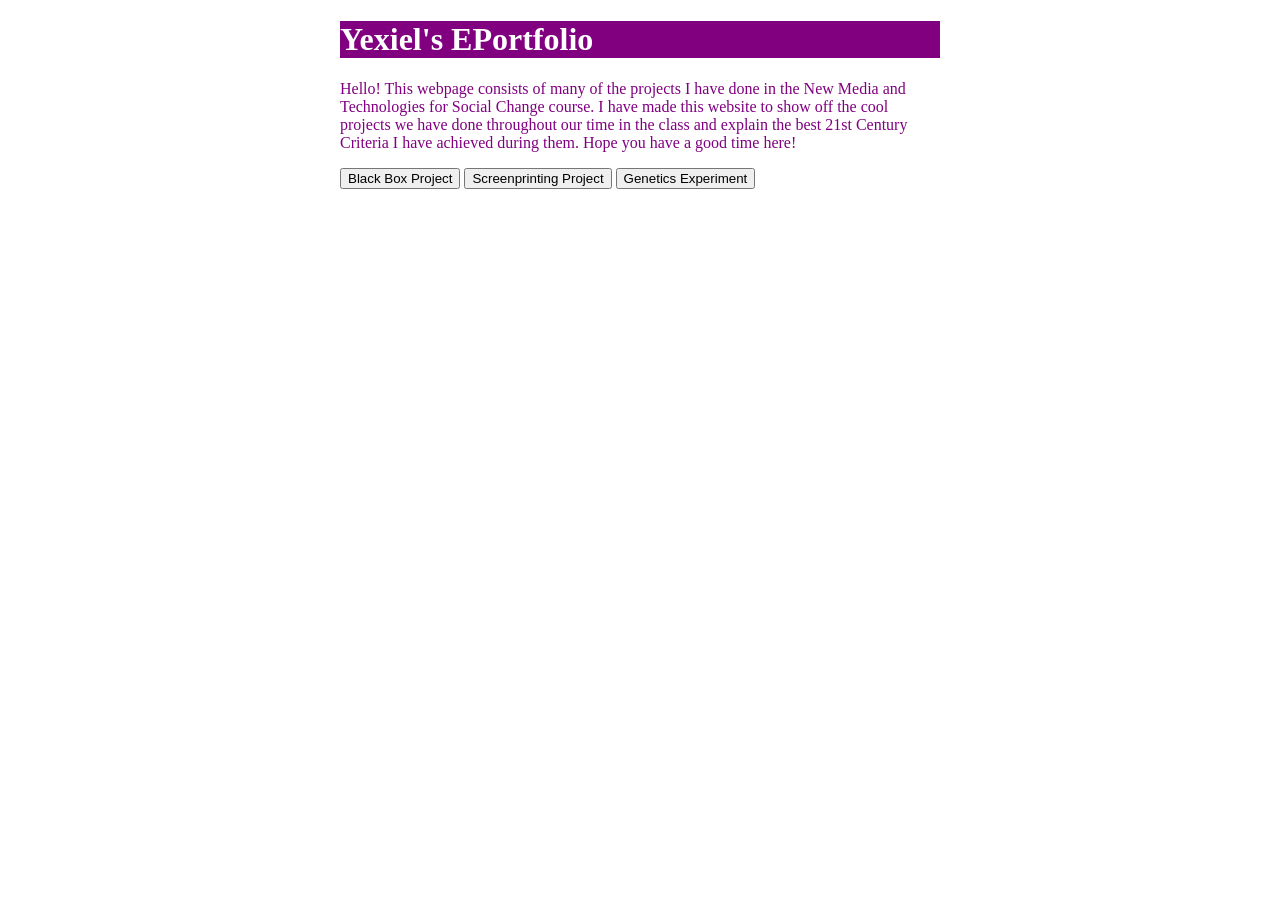
<file: index.html>
<!DOCTYPE html>


<html lang=en>


    <head>
   
        <meta charset="UTF-8"> 

        <meta name="viewport" content="width=device-width, initial-scale=1.0">
       

        <meta name="author" content="Yexiel">
        
        <title>Yexiel's ePortfolio</title>
      

        <link rel="stylesheet" href="/style.css">
        
    </head>

    <body> 
          
       
        <h1>Yexiel's EPortfolio</h1>
        <p>Hello! This webpage consists of many of the projects I have done in the New Media and Technologies for Social Change course.
        I have made this website to show off the cool projects we have done throughout our time in the class and explain the best 
        21st Century Criteria I have achieved during them. Hope you have a good time here!</p>

   <button onclick="document.location='https://yex1853.github.io/blackbox.html'">Black Box Project</button>
    <button onclick="document.location='https://yex1853.github.io/screenprint.html'">Screenprinting Project</button>
   <button onclick="document.location='https://yex1853.github.io/geneticsexperiment.html'">Genetics Experiment</button>
   

    </body>
</html>
</file>
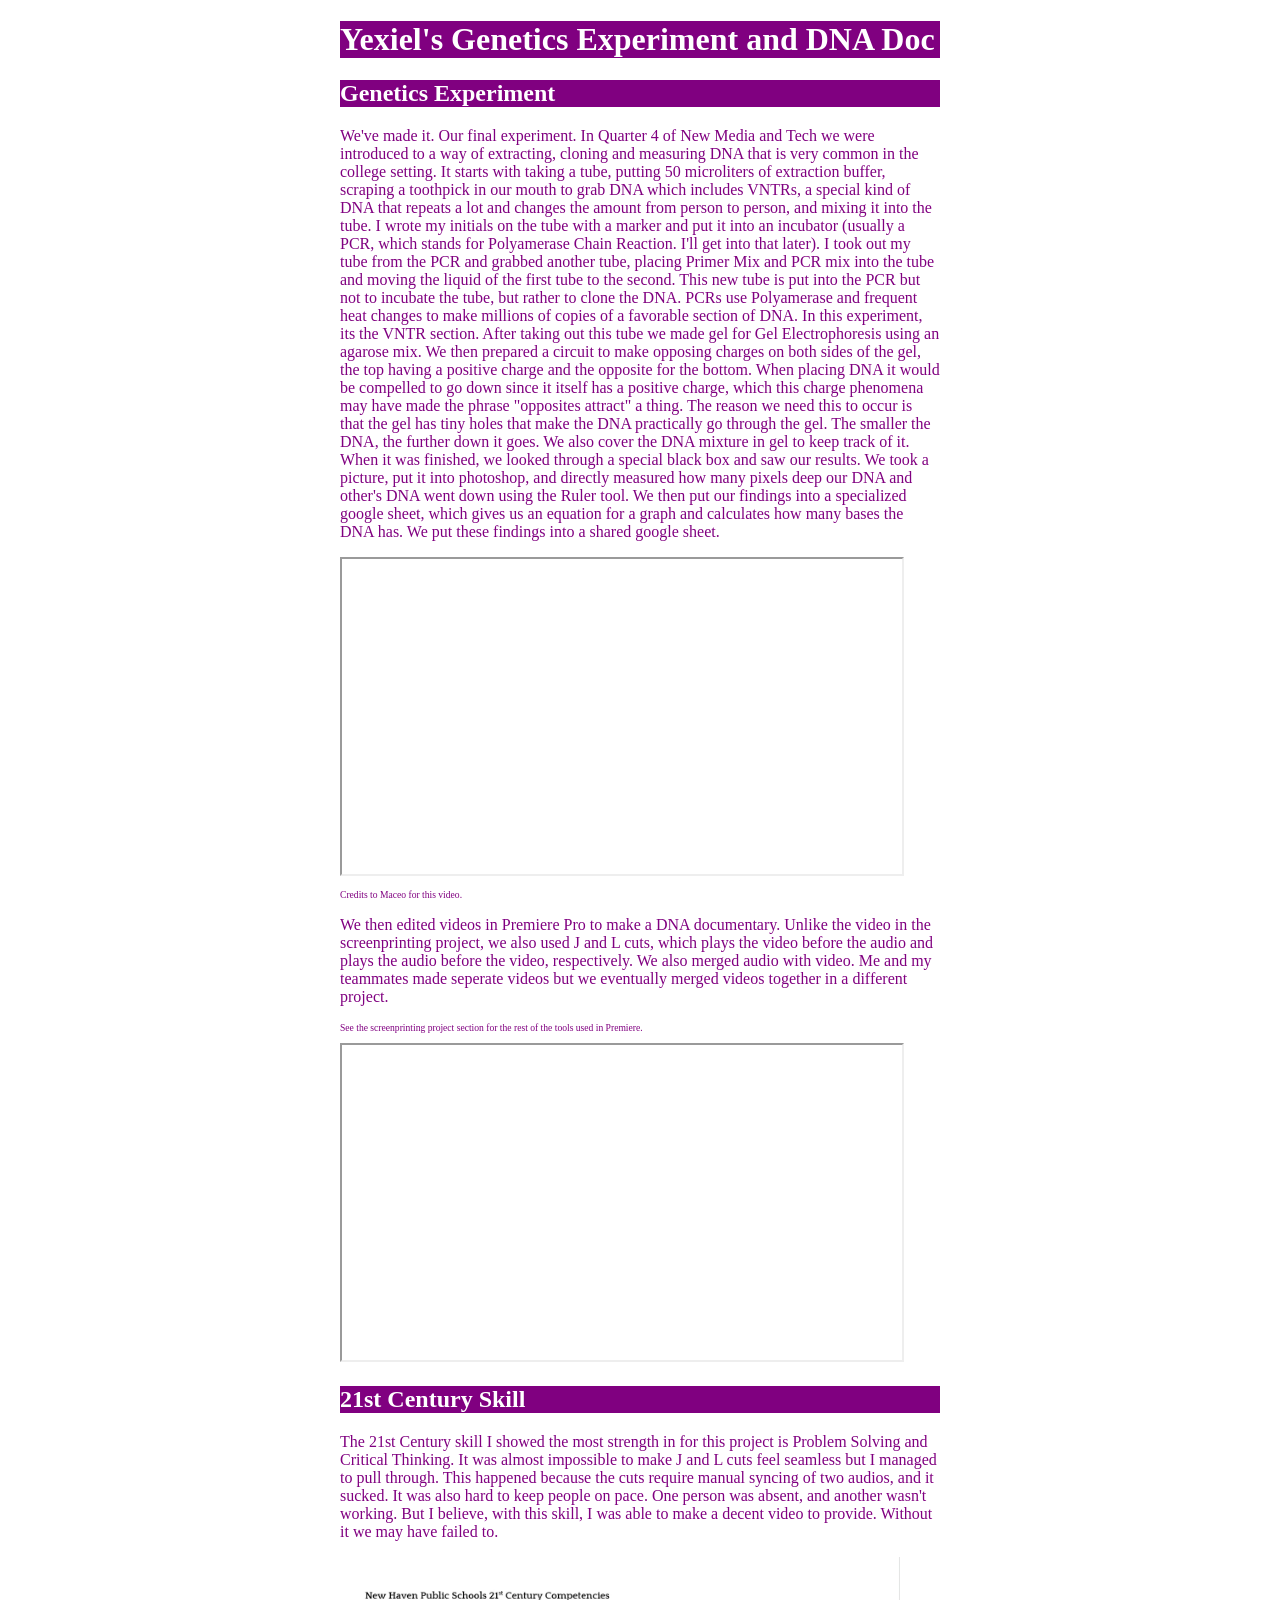
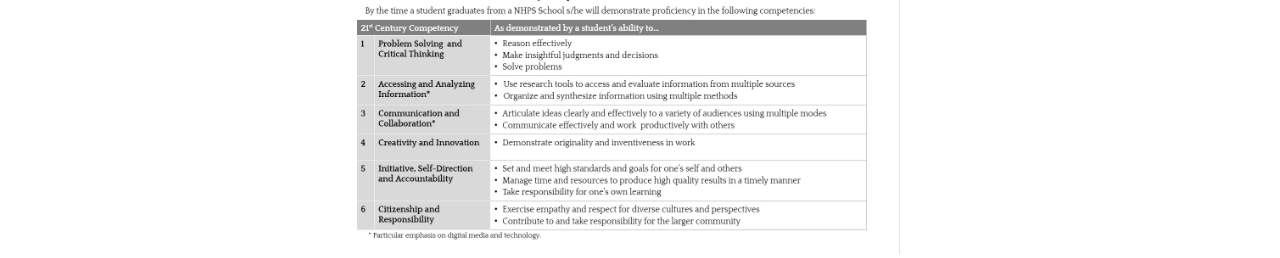
<file: geneticsexperiment.html>
<!DOCTYPE html>


<html lang=en>


    <head>

        <meta charset="UTF-8">

        <meta name="viewport" content="width=device-width, initial-scale=1.0">


        <meta name="author" content="Yexiel">
    

        <title>Our Shared Canvas</title>
        
        <link rel="stylesheet" href="/style.css"
        
    </head>

    <body> 
        <h1>Yexiel's Genetics Experiment and DNA Doc</h1>
        <h2>Genetics Experiment</h2>
<p>We've made it. Our final experiment. In Quarter 4 of New Media and Tech we were introduced to a way of extracting, cloning and measuring DNA
that is very common in the college setting. It starts with taking a tube, putting 50 microliters of extraction buffer, scraping a toothpick in
our mouth to grab DNA which includes VNTRs, a special kind of DNA that repeats a lot and changes the amount from person to person, and mixing it into the tube. I wrote my
initials on the tube with a marker and put it into an incubator (usually a PCR, which stands for Polyamerase Chain Reaction. I'll get into that later).
I took out my tube from the PCR and grabbed another tube, placing Primer Mix and PCR mix into the tube and moving the liquid of the first tube to the
second. This new tube is put into the PCR but not to incubate the tube, but rather to clone the DNA. PCRs use Polyamerase and frequent heat changes to
make millions of copies of a favorable section of DNA. In this experiment, its the VNTR section. After taking out this tube we made gel for Gel Electrophoresis
using an agarose mix. We then prepared a circuit to make opposing charges on both sides of the gel, the top having a positive charge and the opposite for
the bottom. When placing DNA it would be compelled to go down since it itself has a positive charge, which this charge phenomena may have made the phrase
"opposites attract" a thing. The reason we need this to occur is that the gel has tiny holes that make the DNA practically go through the gel. The smaller the DNA,
the further down it goes. We also cover the DNA mixture in gel to keep track of it. When it was finished, we looked through a special black box and saw our results.
We took a picture, put it into photoshop, and directly measured how many pixels deep our DNA and other's DNA went down using the Ruler tool. We then put our
findings into a specialized google sheet, which gives us an equation for a graph and calculates how many bases the DNA has. We put these findings into a shared
google sheet.</p>

  
  <iframe 
            src="https://drive.google.com/file/d/1JBqwTyJm-JHC9FOmCAftQkvuo-DbZUPJ/preview"
            width="560" height="315"
            allowfullscreen>
  </iframe>
  <p style="font-size:60%;">Credits to Maceo for this video.</p>
        <!--
    This next paragraph is not a seperate paragraph but I rather seperated a paragraph in two to fit the image.
      -->
  <p>We then edited videos in Premiere Pro to make a DNA documentary. Unlike the video in the screenprinting project, we also used J and L cuts, which plays the video
  before the audio and plays the audio before the video, respectively. We also merged audio with video. Me and my teammates made seperate videos but we eventually
  merged videos together in a different project.</p>
    <p style="font-size:60%;">See the screenprinting project section for the rest of the tools used in Premiere.</p>
<iframe 
            src="https://drive.google.com/file/d/16laNzwMftK3SmCUdVJKH7woOQMLGxe29/preview"
            width="560" height="315"
            allowfullscreen>
</iframe>
        <h2>21st Century Skill</h2>
<p>The 21st Century skill I showed the most strength in for this project is Problem Solving and Critical Thinking. It was almost impossible to make J and L cuts feel seamless
but I managed to pull through. This happened because the cuts require manual syncing of two audios, and it sucked. It was also hard to keep people on pace. One person was absent,
and another wasn't working. But I believe, with this skill, I was able to make a decent video to provide. Without it we may have failed to.</p>

          <img 
            src="images/21st Century Rubric.webp"
            width="560" 
            alt="21st Century Rubric">


   </body>
</html>
</file>
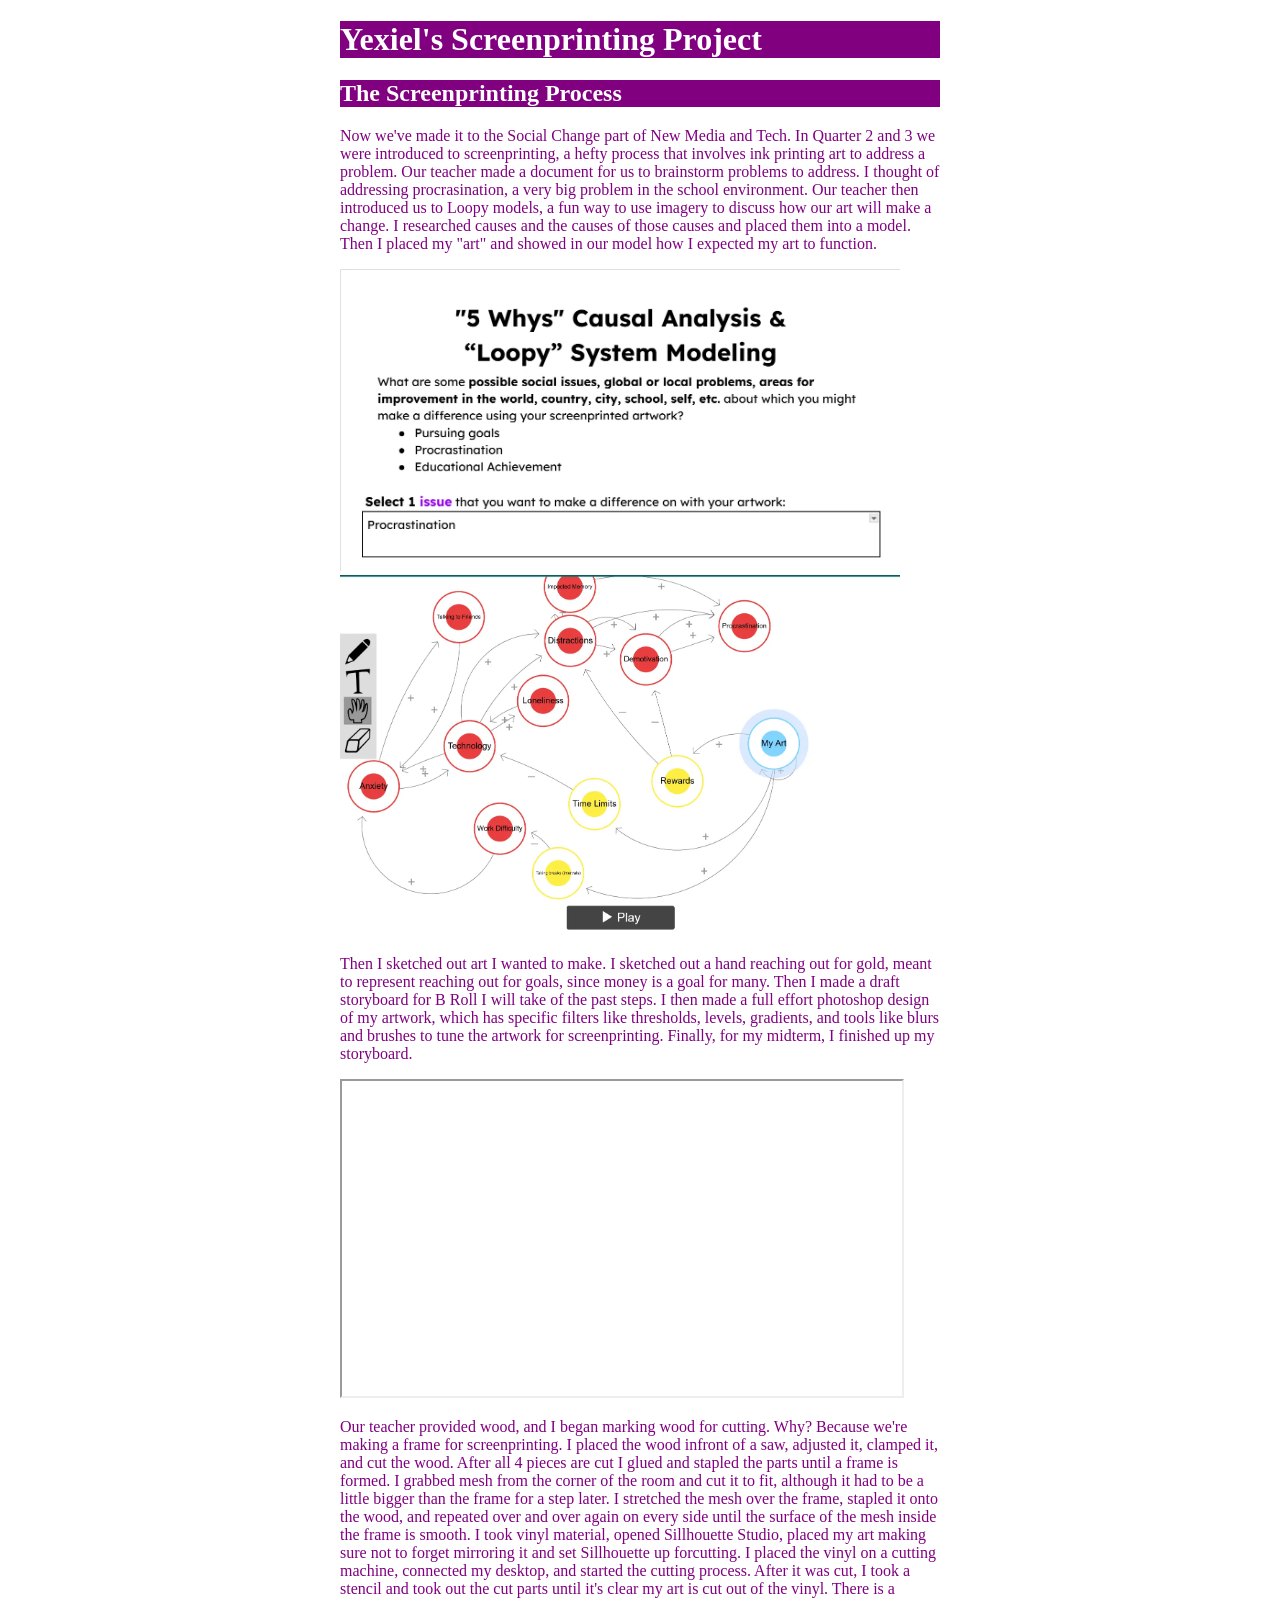
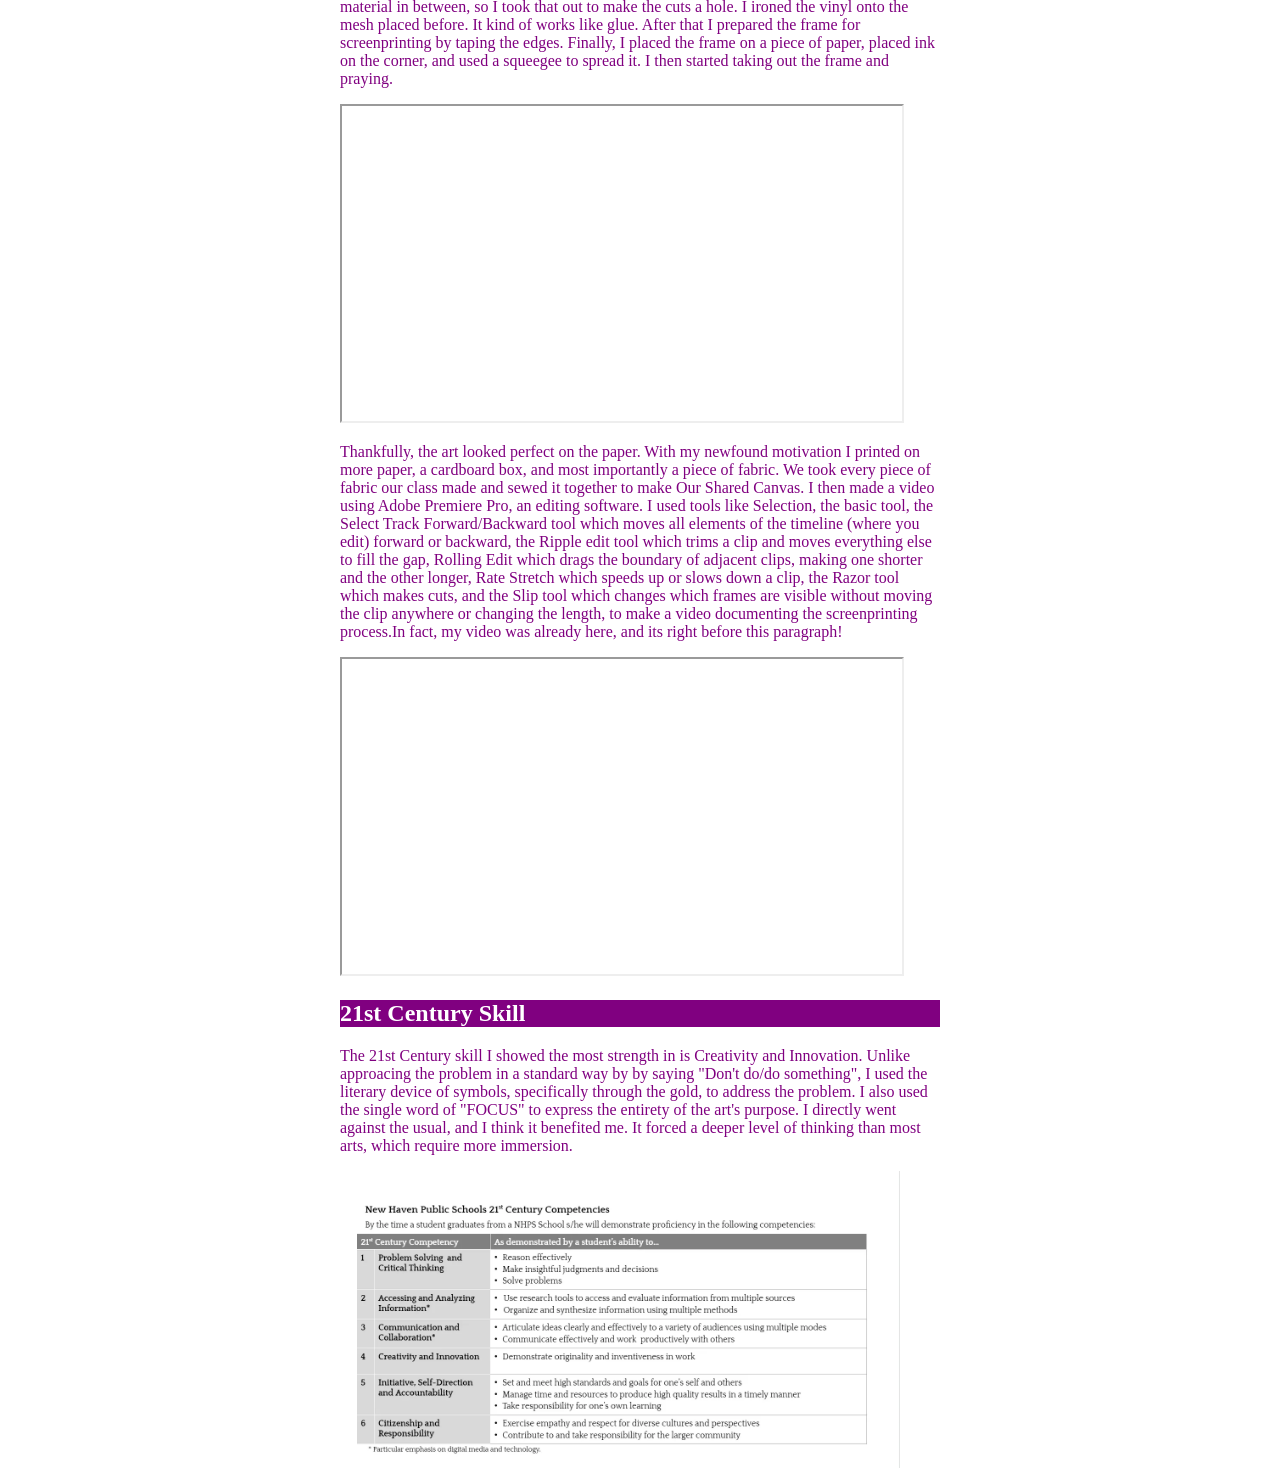
<file: screenprint.html>
<!DOCTYPE html>


<html lang=en>


    <head>

        <meta charset="UTF-8">

        <meta name="viewport" content="width=device-width, initial-scale=1.0">


        <meta name="author" content="Yexiel">
    

        <title>Our Shared Canvas</title>
        
        <link rel="stylesheet" href="/style.css"
        
    </head>

    <body> 
        <h1>Yexiel's Screenprinting Project</h1>
        <h2>The Screenprinting Process</h2>
<p>Now we've made it to the Social Change part of New Media and Tech. In Quarter 2 and 3 we were introduced to screenprinting, 
a hefty process that involves ink printing art to address a problem. Our teacher made a document for us to brainstorm 
problems to address. I thought of addressing procrasination, a very big problem in the school environment. 
Our teacher then introduced us to Loopy models, a fun way to use imagery to discuss how our art will make a change. 
I researched causes and the causes of those causes and placed them into a model. Then I placed my "art" and showed
in our model how I expected my art to function.</p> 
          <img 
            src="images/5Whys.webp"
            width="560" 
            alt="5 Whys Document, with my idea of a problem to address, which is procrasination">
         <img 
            src="images/LoopyModel.webp"
            width="560" 
            alt="My own Loopy Model">
        
        <!--The next paragraphs up to the 21st Century Skills are NOT seperate paragraphs. Do not treat it as such, it is just to provide
        seperation between the images and text.-->
        
<p>Then I sketched out art I wanted to make. I sketched out a hand reaching out for gold, meant to represent reaching out
for goals, since money is a goal for many. Then I made a draft storyboard for B Roll I will take of the past steps. I then made
a full effort photoshop design of my artwork, which has specific filters like thresholds, levels, gradients, and tools like blurs
and brushes to tune the artwork for screenprinting. Finally, for my midterm, I finished up my storyboard.</p>

      <iframe 
            src="https://drive.google.com/file/d/17xX4n9QuTHLwsefD0OPy1dqXz9teSh5I/preview"
            width="560" height="315"
            allowfullscreen>
      <iframe 
            src="https://drive.google.com/file/d/1eO4N6GsnHJ1hIFuhMCg0iq8E7J8jLq2B/preview"
            width="560" height="315"
            allowfullscreen>
      </iframe>

<p>Our teacher provided wood, and I began marking wood for cutting. Why? Because we're making a frame for screenprinting.
I placed the wood infront of a saw, adjusted it, clamped it, and cut the wood. After all 4 pieces are cut I glued and stapled the
parts until a frame is formed. I grabbed mesh from the corner of the room and cut it to fit, although it had to be a little bigger
than the frame for a step later. I stretched the mesh over the frame, stapled it onto the wood, and repeated over and over again on
every side until the surface of the mesh inside the frame is smooth. I took vinyl material, opened Sillhouette Studio, placed my art 
making sure not to forget mirroring it and set Sillhouette up forcutting. I placed the vinyl on a cutting machine, connected my desktop, 
and started the cutting process. After it was cut, I took a stencil and took out the cut parts until it's clear my art is cut out of the vinyl. 
There is a material in between, so I took that out to make the cuts a hole. I ironed the vinyl onto the mesh placed before. It kind of works like glue. After that I prepared the frame for screenprinting by
taping the edges. Finally, I placed the frame on a piece of paper, placed ink on the corner, and used a squeegee to spread it. I then
started taking out the frame and praying.</p>

          
      <iframe 
            src="https://drive.google.com/file/d/1FQLy-qGelm1_-wEaIMcjD8Nv6uEV6hyY/preview"
            width="560" height="315"
            allowfullscreen>
      </iframe>
<p>Thankfully, the art looked perfect on the paper. With my newfound motivation I printed on more paper, a cardboard box, and most importantly
a piece of fabric. We took every piece of fabric our class made and sewed it together to make Our Shared Canvas. I then made a video using Adobe Premiere
Pro, an editing software. I used tools like Selection, the basic tool, the Select Track Forward/Backward tool which moves all elements of the timeline (where you
edit) forward or backward, the Ripple edit tool which trims a clip and moves everything else to fill the gap, Rolling Edit which drags the boundary of adjacent
clips, making one shorter and the other longer, Rate Stretch which speeds up or slows down a clip, the Razor tool which makes cuts, and the Slip tool which changes
which frames are visible without moving the clip anywhere or changing the length, to make a video documenting the screenprinting process.In fact, my video was already
here, and its right before this paragraph!</p>

          

        <iframe 
            src="https://drive.google.com/file/d/1tOiTOjAfUJGpHJb6hJw8HQsgHnKQ3qQh/preview"
            width="560" height="315"
            allowfullscreen>
        </iframe>


        <!-- The next paragraph is actually a new paragraph this time.-->
          
        <h2>21st Century Skill</h2>
<p>The 21st Century skill I showed the most strength in is Creativity and Innovation. Unlike approacing the problem in a standard way by
by saying "Don't do/do something", I used the literary device of symbols, specifically through the gold, to address the problem. I also used
the single word of "FOCUS" to express the entirety of the art's purpose. I directly went against the usual, and I think it benefited me. It
forced a deeper level of thinking than most arts, which require more immersion.</p>

          <img 
            src="images/21st Century Rubric.webp"
            width="560" 
            alt="21st Century Rubric">


   </body>
</html>
</file>
<file: style.css>
body {
   color: purple;
   max-width: 600px;
   margin: auto;
}


h1, h2, h3 {
   color: white;
   background-color: purple;
}
</file>
